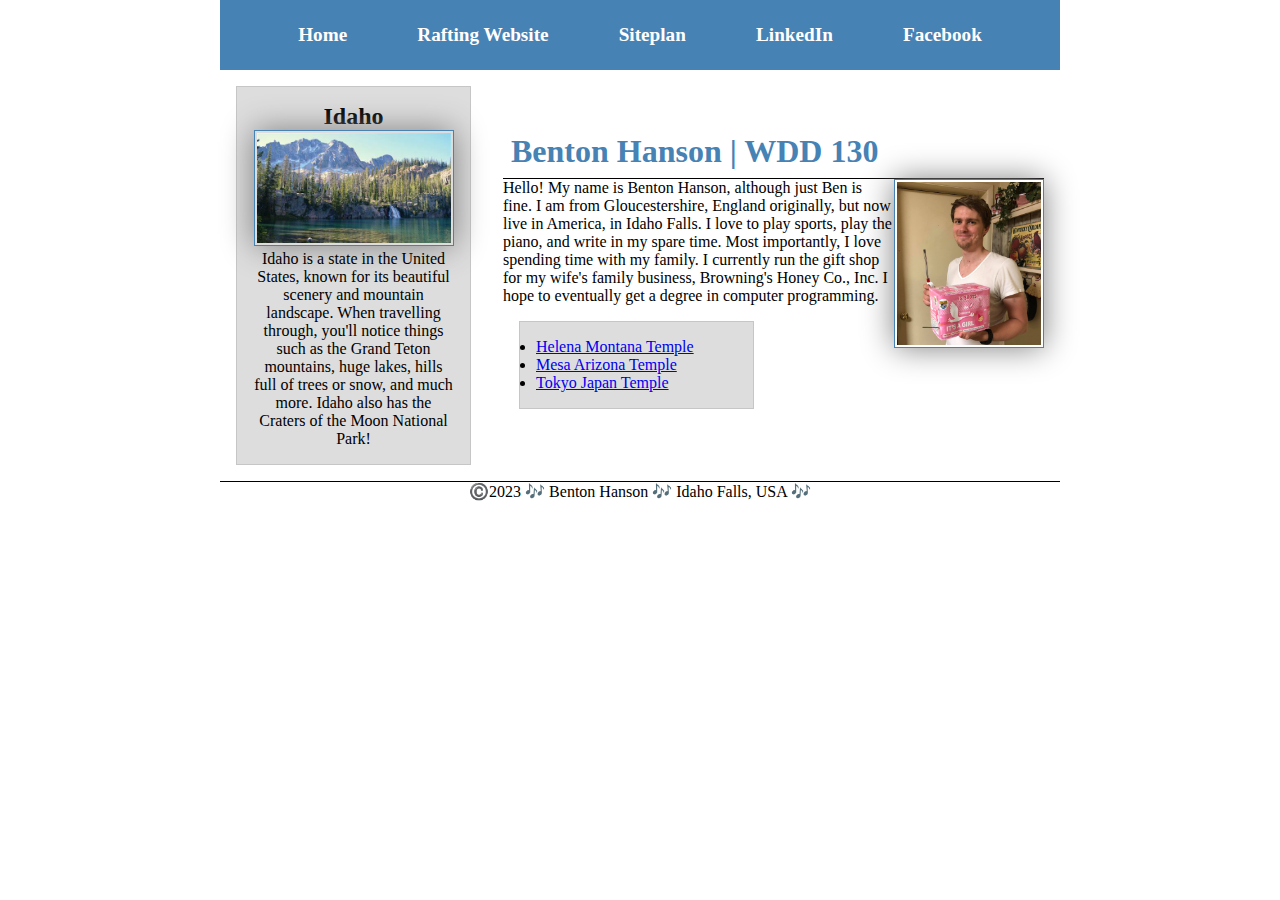
<file: index.html>
<!DOCTYPE html>
<html lang="en-US">
    <head>
        <link rel="stylesheet" href="styles/styles.css">
        <meta charset="utf-8">
        <meta name="viewport" content="width=device-width , initial-scale=1.0">
        <meta name="description" content="The purpose of this webpage is to learn how to code using html in a Wed Fundamentals (WDD130) class. My name is Benton Hanson, and I will add to and improve this website as I progress through the semester.">
        <meta name="author" content="Benton Hanson">
        <title>Benton Hanson | WDD 130</title>
    </head>
    <body>
        <header>
            <nav>
                <a href="#">Home</a>
                <a href="wwr/">Rafting Website</a>
                <a href="wwr/site-plan-rafting.html">Siteplan</a>
                <a href="https://linkedin.com">LinkedIn</a>
                <a href="https://facebook.com">Facebook</a>
            </nav>
        </header>
        <div class="grid">
            <main>
                <h1>Benton Hanson | WDD 130</h1>
                <img src="images/profile.jpg" alt="Hello! My name is Benton Hanson!" width="200">
                <p>Hello! My name is Benton Hanson, although just Ben is fine. I am from Gloucestershire, England originally, but now live in America, in Idaho Falls. I love to play sports, play the piano, and write in my spare time. Most importantly, I love spending time with my family. I currently run the gift shop for my wife's family business, Browning's Honey Co., Inc. I hope to eventually get a degree in computer programming.</p>
                <ul class="box">
                    <li><a href="https://www.churchofjesuschrist.org/temples/details/helena-montana-temple" target="_blank">Helena Montana Temple</a></li>
                    <li><a href="https://www.churchofjesuschrist.org/temples/details/mesa-arizona-temple" target="_blank">Mesa Arizona Temple</a></li>
                    <li><a href="https://www.churchofjesuschrist.org/temples/details/tokyo-japan-temple" target="_blank">Tokyo Japan Temple</a></li>
                </ul>
            </main>
            <aside class="box">
                <h2>Idaho</h2>
                <img src="images/idaho.jpg" alt="Idaho Mountains">
                <p>Idaho is a state in the United States, known for its beautiful scenery and mountain landscape. When travelling through, you'll notice things such as the Grand Teton mountains, huge lakes, hills full of trees or snow, and much more. Idaho also has the Craters of the Moon National Park! </p>
            </aside>
        </div>
        <footer>
            <p>©️2023 🎶 Benton Hanson 🎶 Idaho Falls, USA 🎶</p>
        </footer>
    </body>
    <!-- Last Modified 05/04/2023 -->
</html>
</file>
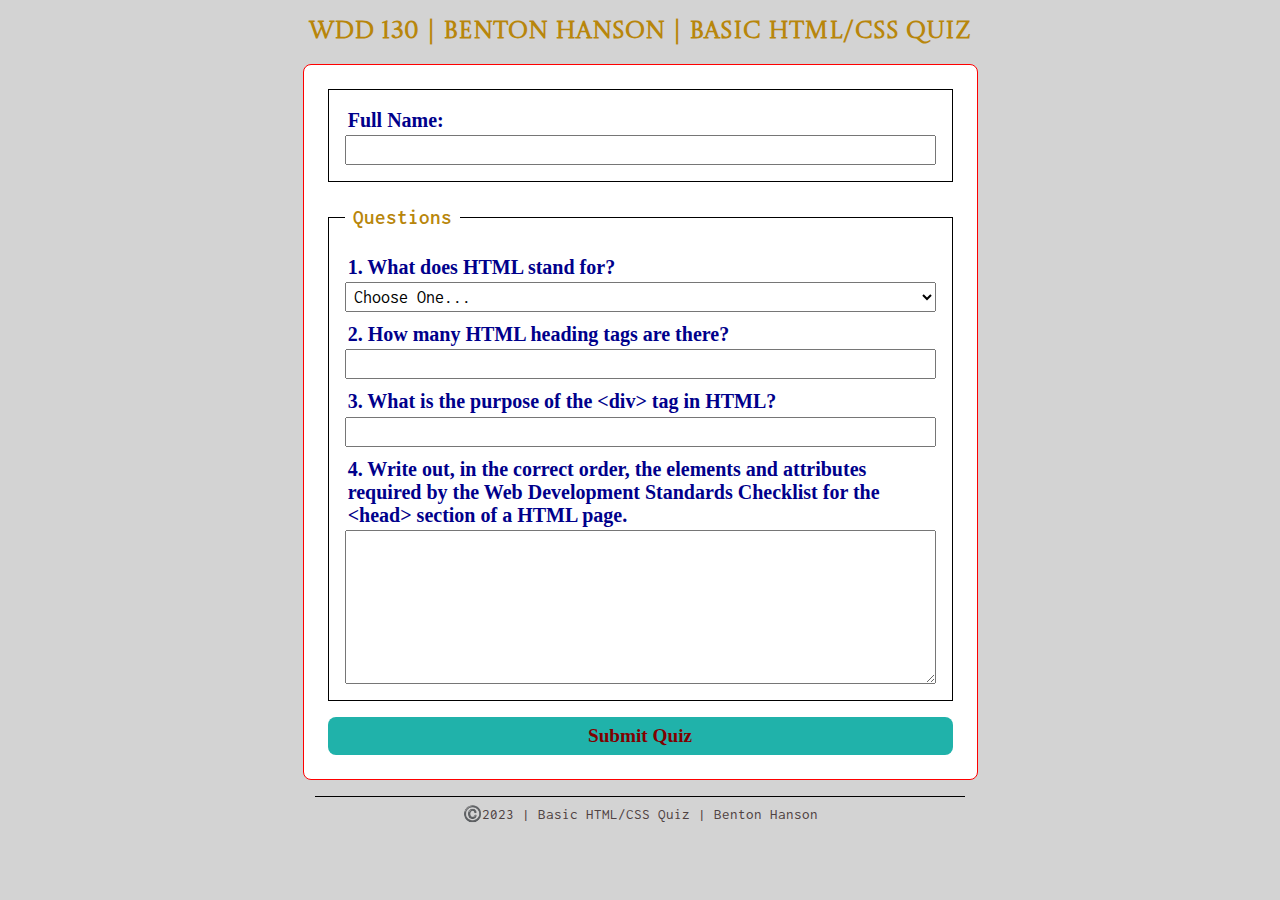
<file: quiz.html>
<!DOCTYPE html>
<html lang="en-us">
<head>
    <meta charset="utf-8">
    <meta name="viewport" content="width=device-width, inital-scale=1">
    <meta name="description" content="This is a webpage for a very basic HTML/CSS quiz.">
    <meta name="author" content="Benton Hanson">
    <link rel="stylesheet" href="styles/quiz.css">
    <title>WDD 130 | Basic CSS/HTML Quiz</title>
</head>
<body>
    <header>
        <h1>WDD 130 | Benton Hanson | Basic HTML/CSS Quiz</h1>
    </header>
    <main>
        <form>
            <fieldset>
                <div class="quiz item1">
                <label for="fullname">Full Name:</label>
                <input type="text" id="fullname" name="fullname">
                </div>
            </fieldset>
            <fieldset>
                <legend>Questions</legend>
                <div class="quiz item2">
                    <label for="q1">1. What does HTML stand for?</label>
                    <select id="q1" name="q1">
                        <option value="" selected disabled>Choose One...</option>
                        <option value="hypertextmachlang">Hypertext Machine Language</option>
                        <option value="hypertextlinkmarklang">Hypertext Links Markup Language</option>
                        <option value="hypertextmarklang">Hypertext Markup Language</option>
                        <option value="highmachlang">Hightext Machine Language</option>
                        <option value="hyperlinktranmachlang">Hyperlink Translating Machine Language</option>
                    </select>
                </div>
                <div class="quiz item3">
                    <label for="q2">2. How many HTML heading tags are there?</label>
                    <input type="number" id="q2" name="q2">
                </div>
                <div class="quiz item5">
                    <label for="q3">3. What is the purpose of the &lt;div&gt; tag in HTML?</label>
                    <input type="text" id="q3" name="q3">
                </div>
                <div class="quiz item4">
                    <label for="q4">4. Write out, in the correct order, the elements and attributes required by the Web Development Standards Checklist for the &lt;head&gt; section of a HTML page.</label>
                    <textarea id="q4" name="q4" rows="8"></textarea>
                </div>
            </fieldset>
            <button type="submit">Submit Quiz</button>
        </form>
    </main>
    <footer>
        <p>©️2023 | Basic HTML/CSS Quiz | Benton Hanson</p>
    </footer>
</body>
</html>
</file>
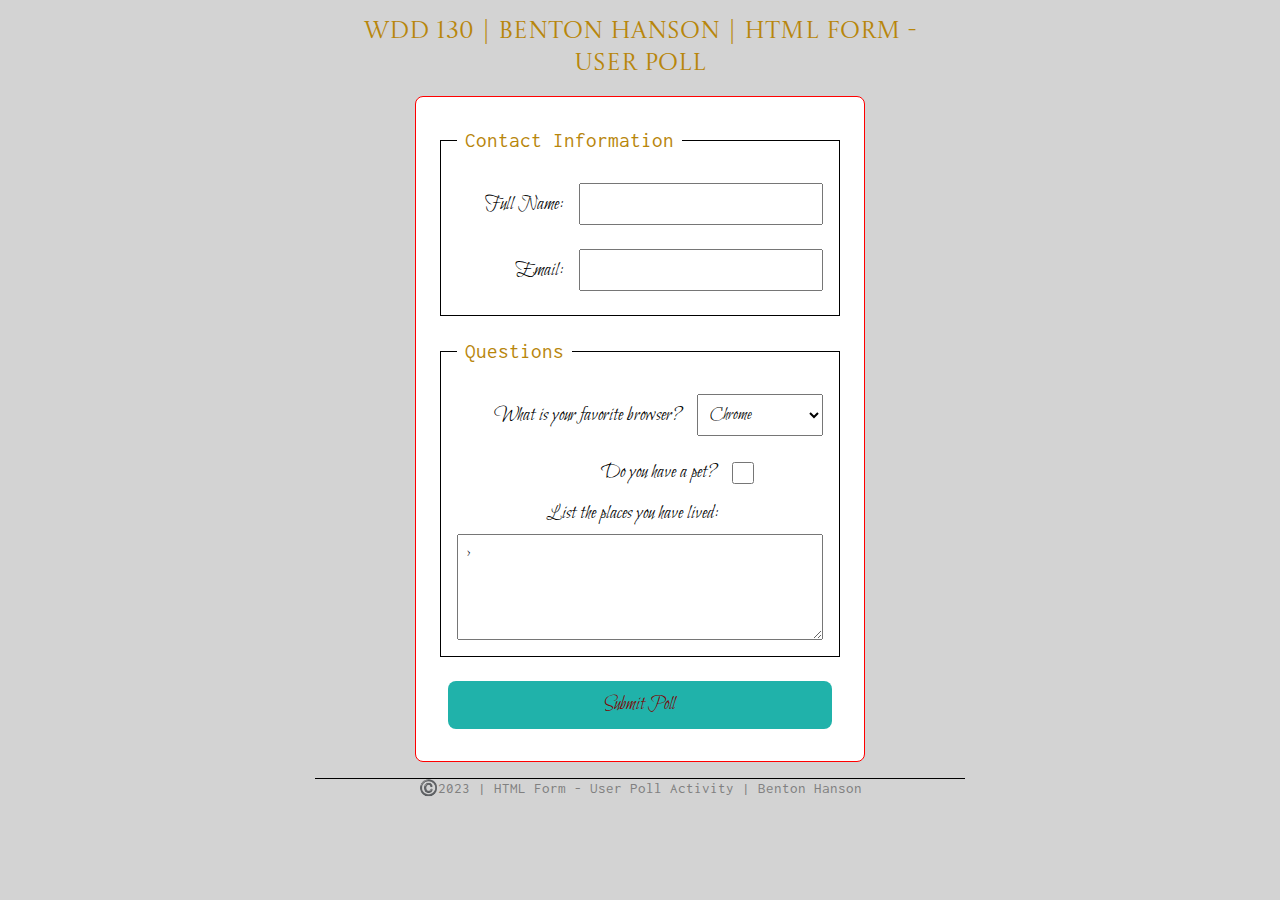
<file: week05/poll-form.html>
<!DOCTYPE html>
<html lang="en-us">
<head>
    <meta charset="utf-8">
    <meta name="viewport" content="width=device-width, inital-scale=1">
    <link rel="stylesheet" href="styles/poll-form.css">
    <title>WDD 130 | HTML Form - User Poll</title>
</head>
<body>
<header>
    <h1>WDD 130 | Benton Hanson | HTML Form - User Poll</h1>
</header>
<main>
    <form>
        <fieldset>
            <legend>Contact Information</legend>
            <div class="form-item column2">
            <label for=fullname">Full Name:</label>
            <input type="text" id="fullname" name="fullname">
            </div>
            <div class="form-item column2">
            <label for="useremail">Email:</label>
            <input type="email" id="useremail" name="useremail">
            </div>
        </fieldset>
        <fieldset>
            <legend>Questions</legend>
            <div class="form-item column1">
            <label for="browser">What is your favorite browser?</label>
            <select id="browser" name="browser">
                <option value="chrome">Chrome</option>
                <option value="firefox">Firefox</option>
                <option value="safari">Safari</option>
                <option value="edge">Microsoft Edge</option>
                <option value="brave">Brave</option>
                <option value="other">Other</option>
            </select>
            </div>
            <div class="form-item column1">
            <label for="pet">Do you have a pet?</label>
            <input type="checkbox" id="pet" name="pet">
            </div>
            <label class="places" for="feedback">List the places you have lived:</label>
            <textarea id="feedback" name="feedback" rows="4" placeholder="United States, United Kingdom, Japan, Germany, Madagascar">></textarea>
        </fieldset>
        <button type="submit">Submit Poll</button>
    </form>
</main>
<footer>
    <p>©️2023 | HTML Form - User Poll Activity | Benton Hanson</p>
</footer>
</body>
</html>
</file>
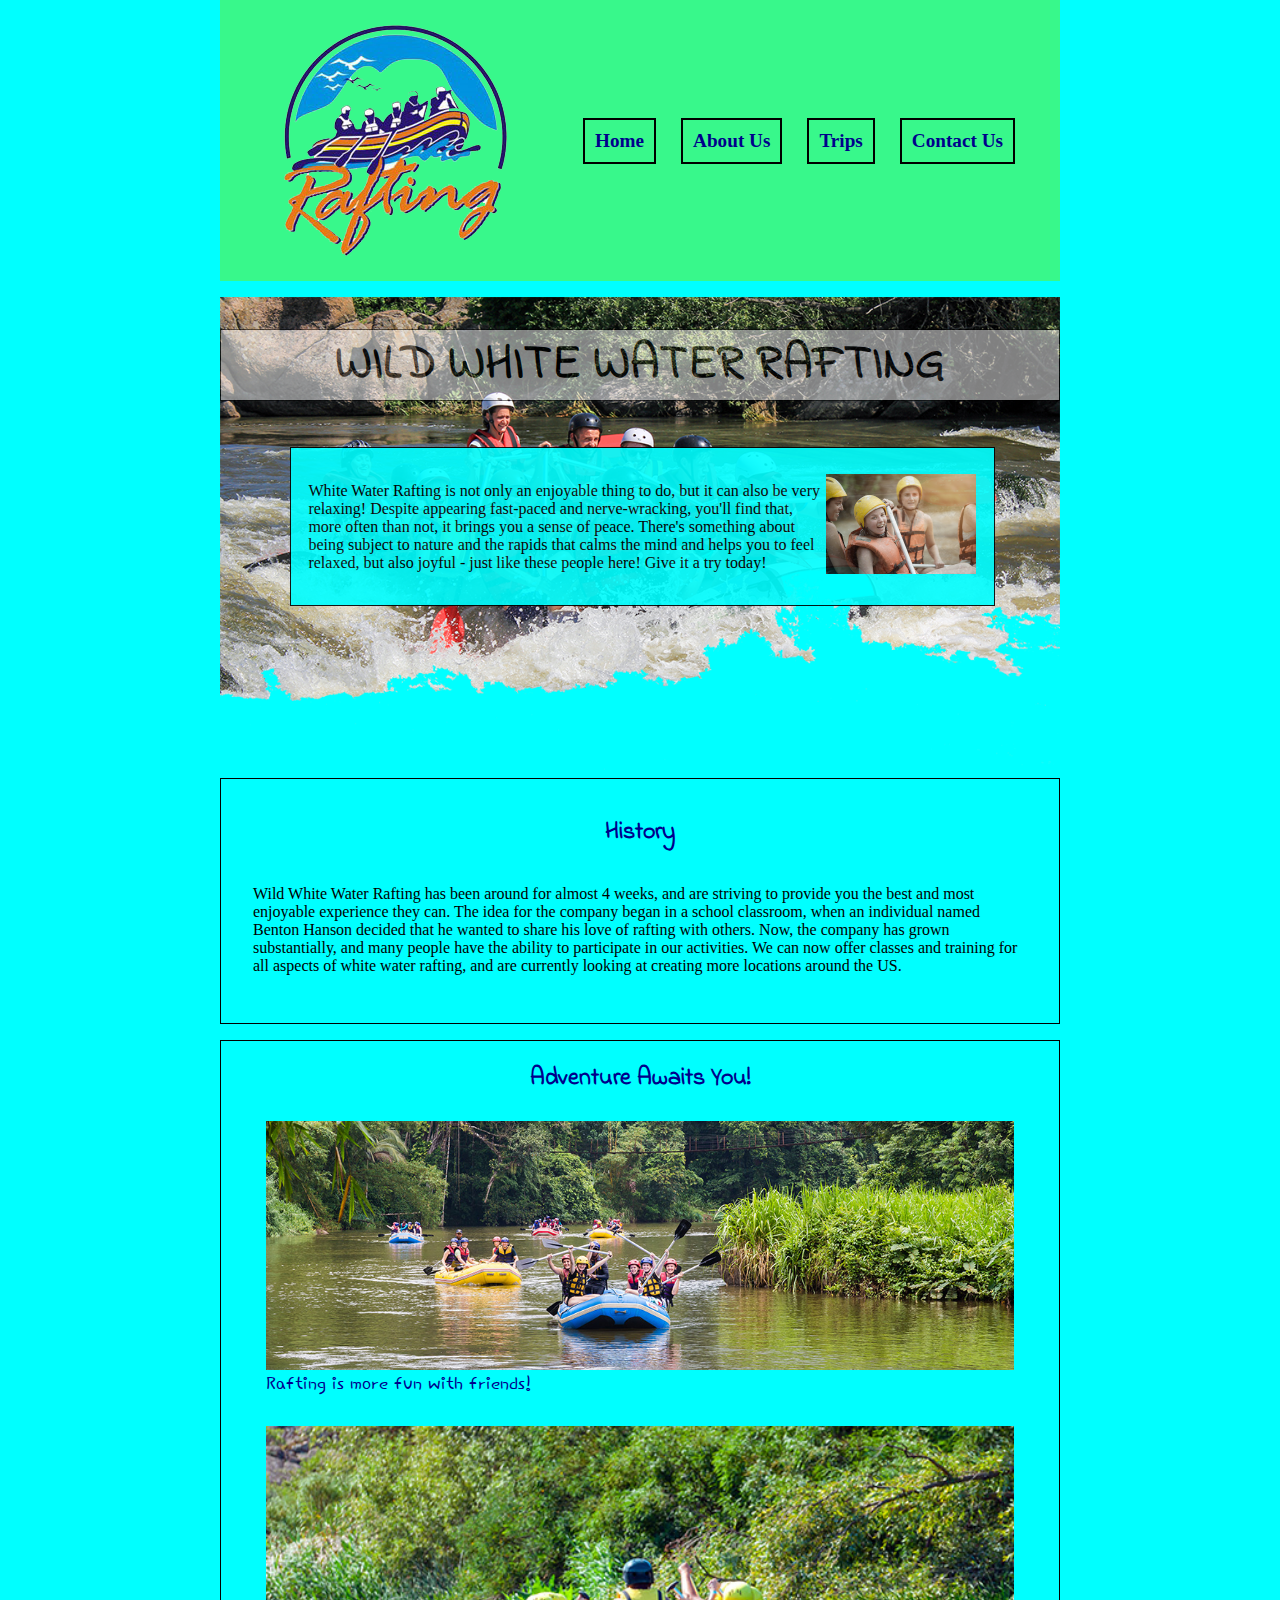
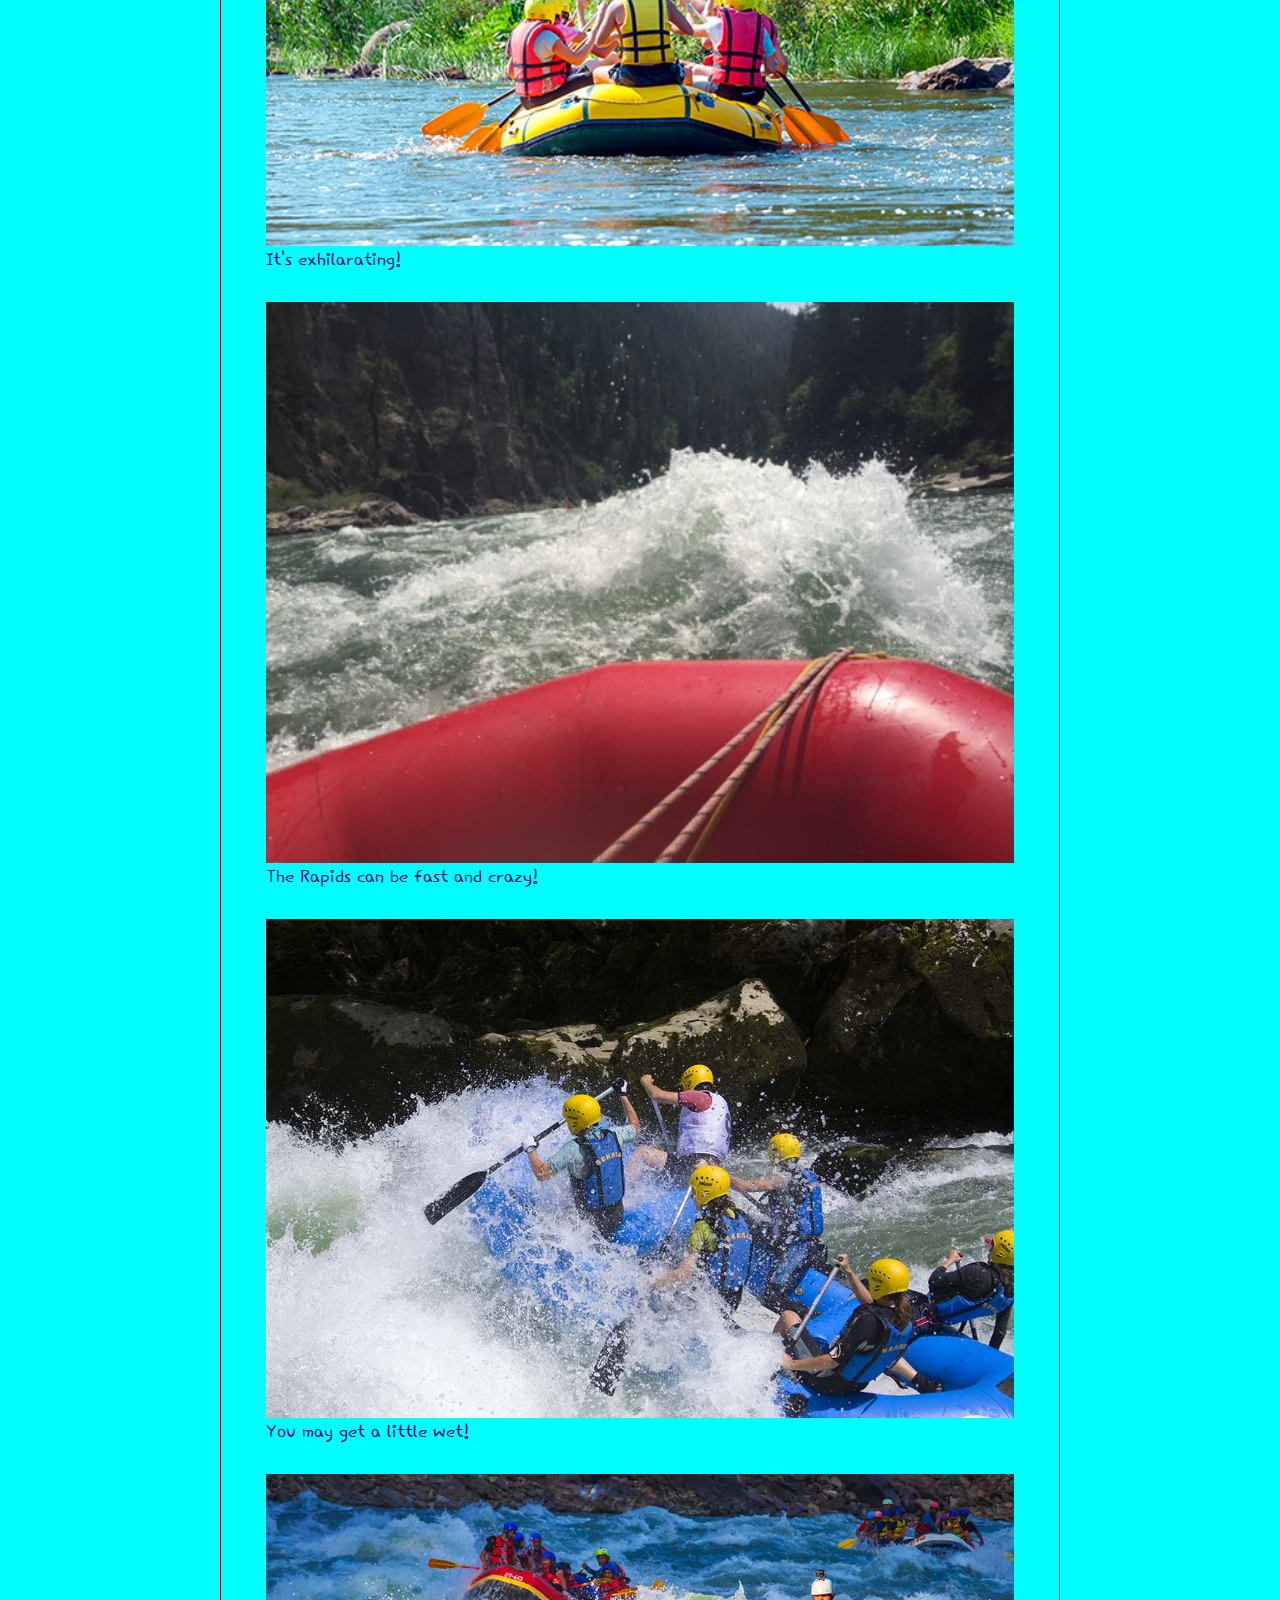
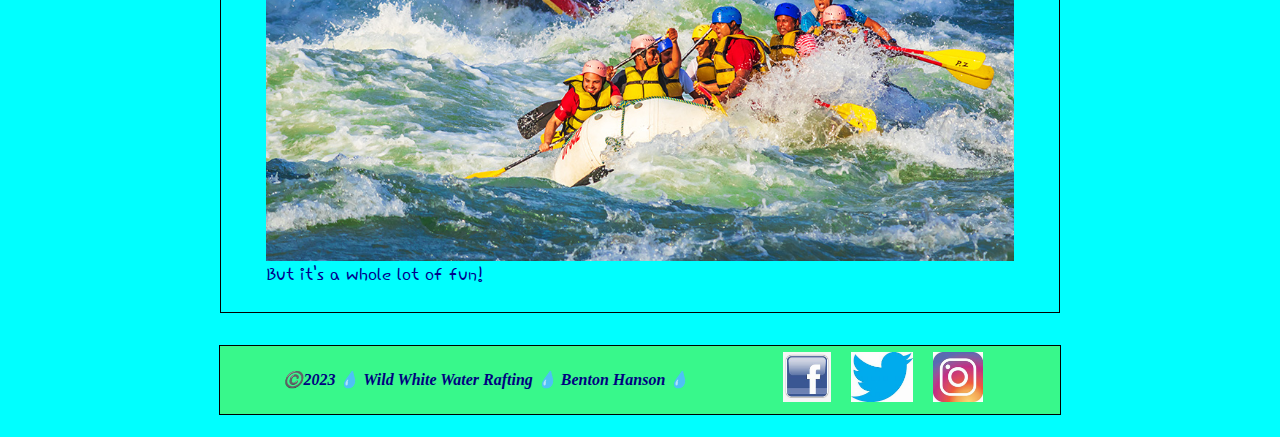
<file: wwr/about.html>
<!DOCTYPE html>
<html lang="en-US">
    <head>
        <link rel="stylesheet" href="styles/rafting.css">       
        <meta charset="utf-8">
        <meta name="viewport" content="width=device-width">
        <meta name="description" content="About Us page">
        <meta name="author" content="Benton Hanson">
        <title>Wild White Water Rafting | About Us</title>
    </head>
    <body>
        <header>
            <img src="images/raftinglogo.png" alt="Logo">
            <nav>
                <a href="https://bentonah.github.io/wdd130/wwr/index.html">Home</a>
                <a href="https://bentonah.github.io/wdd130/wwr/about.html">About Us</a>
                <a href="https://bentonah.github.io/wdd130/wwr/trips.html">Trips</a>
                <a href="https://bentonah.github.io/wdd130/wwr/contact.html">Contact Us</a>
            </nav>
        </header>
        <main>
            <div class="hero">
                <img src="images/rafthero.png" alt="WWR Hero IMG">
                <h1>WILD WHITE WATER RAFTING</h1>
            <article>
                <img src="images/happy.png" alt="Happy Client">
                <p>White Water Rafting is not only an enjoyable thing to do, but it can also be very relaxing! Despite appearing fast-paced and nerve-wracking, you'll find that, more often than not, it brings you a sense of peace. There's something about being subject to nature and the rapids that calms the mind and helps you to feel relaxed, but also joyful - just like these people here! Give it a try today!</p>
            </article>
            </div>
            <section class="history">
                <h2>History</h2>
                <p>Wild White Water Rafting has been around for almost 4 weeks, and are striving to provide you the best and most enjoyable experience they can. The idea for the company began in a school classroom, when an individual named Benton Hanson decided that he wanted to share his love of rafting with others. Now, the company has grown substantially, and many people have the ability to participate in our activities. We can now offer classes and training for all aspects of white water rafting, and are currently looking at creating more locations around the US.</p>
            </section>
            <section class="adventure">
                <h2>Adventure Awaits You!</h2>
                <section class="advimg">
                    <figure>
                        <img src="images/raft1.jpg" alt="Rafting Image 1">
                        <figcaption>Rafting is more fun with friends!</figcaption>
                    </figure>
                    <figure>
                        <img src="images/raft2.jpg" alt="Rafting Image 2">
                        <figcaption>It's exhilarating!</figcaption>
                    </figure>
                    <figure>
                        <img src="images/raft3.jpg" alt="Rafting Image 3">
                        <figcaption>The Rapids can be fast and crazy!</figcaption>
                    </figure>
                    <figure>
                        <img src="images/raft4.jpg" alt="Rafting Image 4">
                        <figcaption>You may get a little wet!</figcaption>
                    </figure>
                    <figure>
                        <img src="images/raft5.jpg" alt="Rafting Image 5">
                        <figcaption>But it's a whole lot of fun!</figcaption>
                    </figure>
                </section>
            </section>
        </main>
        <footer>
            <p>©️2023 💧 Wild White Water Rafting 💧 Benton Hanson 💧</p>
            <nav class="social">
                <a href="https://facebook.com">
                    <img src="images/fb.jpg" alt="Facebook">
                </a>
                <a href="https://twitter.com">
                    <img src="images/tw.jpg" alt="Twitter">
                </a>
                <a href="https://instagram.com">
                    <img src="images/ig.jpg" alt="Instagram">
                </a>
            </nav>
        </footer>
    </body>
</html>
</file>
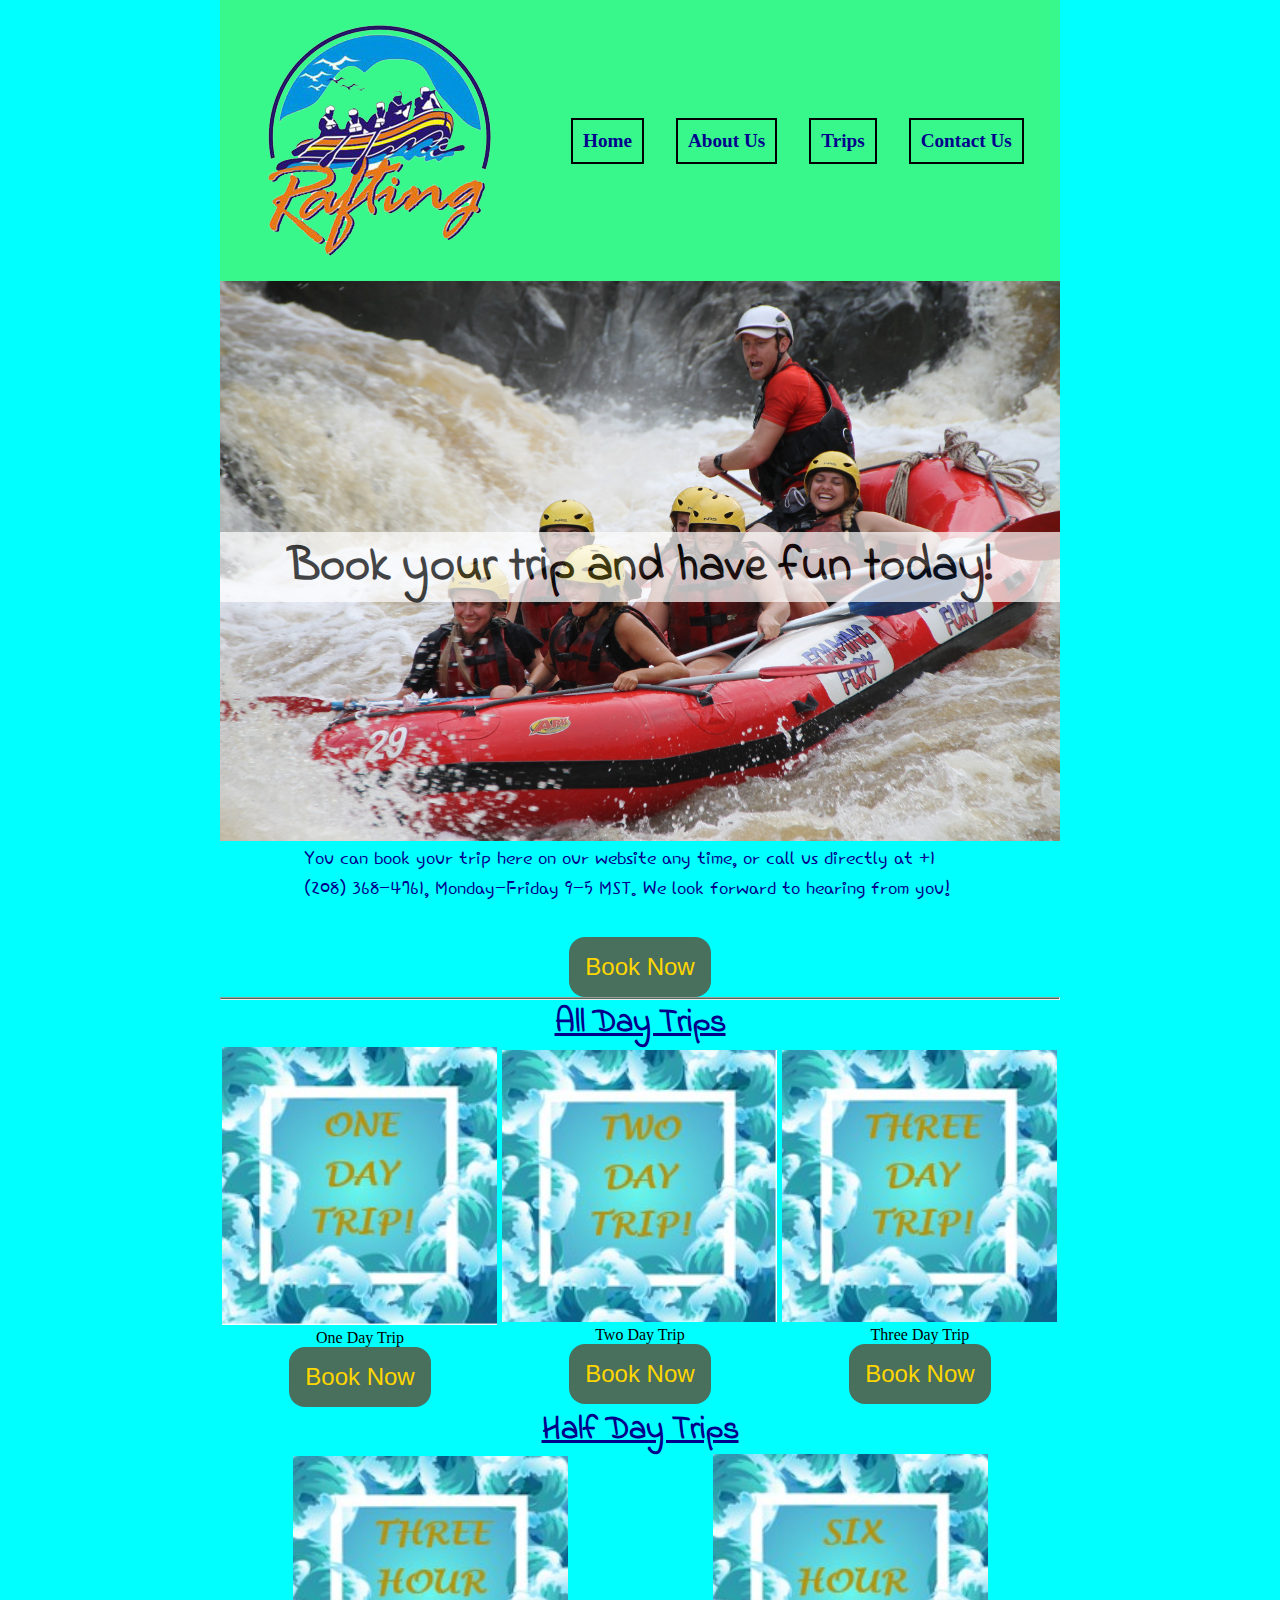
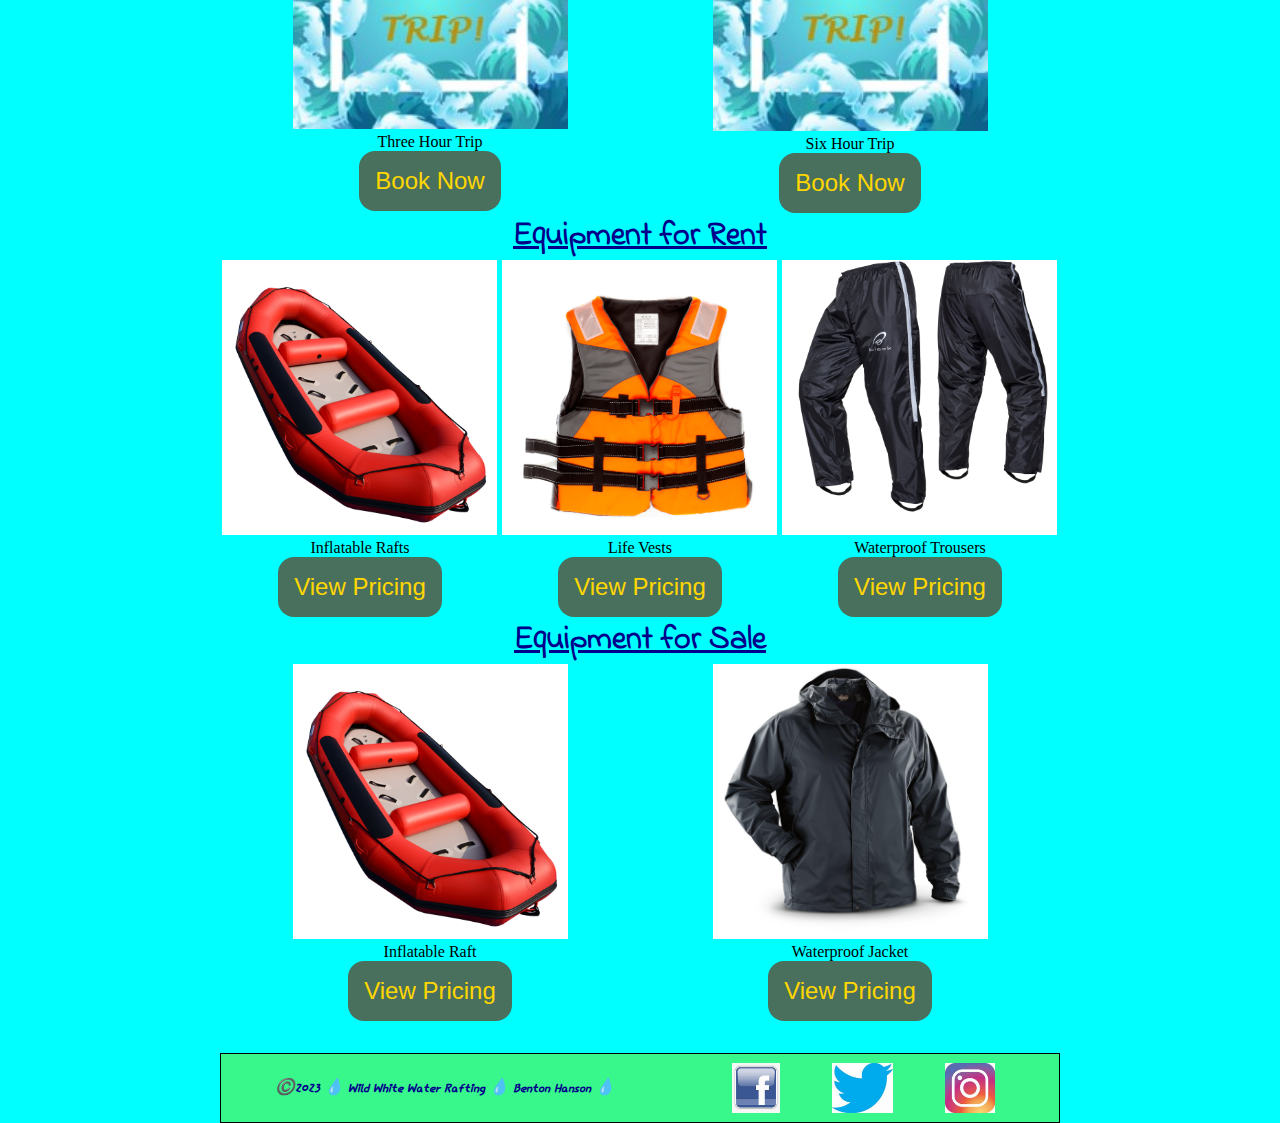
<file: wwr/trips.html>
<!DOCTYPE html>
<html lang="en-US">
  <head>
    <link rel="stylesheet" href="styles/trips.css" >
    <meta charset="utf-8">
    <meta name="viewport" content="width=device-width">
    <title>Rafting Site Trips Page | Ben Hanson</title>
    <meta name="description" content="Wild White Water Rafting Company Trips Page.">
    <meta name="author" content="Ben Hanson">
  </head>
  <body>
      <header>
            <img src="images/raftinglogo.png" alt="Rafting Site Logo">
            <nav>
                <a href="https://bentonah.github.io/wdd130/wwr/index.html">Home</a>
                <a href="https://bentonah.github.io/wdd130/wwr/about.html">About Us</a>
                <a href="https://bentonah.github.io/wdd130/wwr/trips.html">Trips</a>
                <a href="https://bentonah.github.io/wdd130/wwr/contact.html">Contact Us</a>
            </nav>
      </header>
      <main>
            <section class="booknow">
                    <div class="booktoday">
                        <img src="images/tripsbackground.jpg" alt="Background rafting image">
                        <h1>Book your trip and have fun today!</h1>
                    </div>
                    <div class="bookinfo">
                        <p>
                            You can book your trip here on our website any time, or call us directly at +1 (208) 368-4761, Monday-Friday 9-5 MST. We look forward to hearing from you!
                        </p>
                    </div>
                    <button type="submit" name="bookings" id="bookings">Book Now</button>
            </section>
            <hr>
            <section class="trips">
                <h2>All Day Trips</h2>
                <div class="longtrips">
                    <div class="trip1">
                        <figure>
                            <img src="images/trip1.jpg" alt="Rafting image 1">
                            <figcaption>One Day Trip</figcaption>
                        </figure>
                        <button type="submit" name="submit1" id="submit1">Book Now</button>
                    </div>
                    <div class="trip2">
                        <figure>
                            <img src="images/trip2.jpg" alt="Rafting image 2">
                            <figcaption>Two Day Trip</figcaption>
                        </figure>
                        <button type="submit" name="submit2" id="submit2">Book Now</button>
                    </div>
                    <div class="trip3">
                        <figure>
                            <img src="images/trip3.jpg" alt="Rafting image 3">
                            <figcaption>Three Day Trip</figcaption>
                        </figure>
                        <button type="submit" name="submit3" id="submit3">Book Now</button>
                    </div>
                </div>
                <h2>Half Day Trips</h2>
                <div class="shorttrips">
                    <div class="trip4">
                        <figure>
                        <img src="images/trip4.jpg" alt="Rafting image 4">
                        <figcaption>Three Hour Trip</figcaption>
                        </figure>
                        <button type="submit" name="submit4" id="submit4">Book Now</button>
                    </div>
                    <div class="trip5">
                        <figure>
                        <img src="images/trip5.jpg" alt="Rafting image 5">
                        <figcaption>Six Hour Trip</figcaption>
                        </figure>
                        <button type="submit" name="submit5" id="submit5">Book Now</button>
                    </div>
                </div>
            </section>
            <section class="equip">
                <h2>Equipment for Rent</h2>
                <div class="rental">
                    <div class="equip1">
                        <figure>
                            <img src="images/equip4.jpg" alt="Rafting image 1">
                            <figcaption>Inflatable Rafts</figcaption>
                        </figure>
                        <button type="submit" name="submit6" id="submit6">View Pricing</button>
                    </div>
                    <div class="equip2">
                        <figure>
                            <img src="images/equip2.jpg" alt="Rafting image 2">
                            <figcaption>Life Vests</figcaption>
                        </figure>
                        <button type="submit" name="submit7" id="submit7">View Pricing</button>
                    </div>
                    <div class="equip3">
                        <figure>
                            <img src="images/equip3.jpg" alt="Rafting image 3">
                            <figcaption>Waterproof Trousers</figcaption>
                        </figure>
                        <button type="submit" name="submit8" id="submit8">View Pricing</button>
                    </div>
                </div>
                <h2>Equipment for Sale</h2>
                <div class="sale">
                    <div class="equip4">
                        <figure>
                        <img src="images/equip4.jpg" alt="Rafting image 4">
                        <figcaption>Inflatable Raft</figcaption>
                        </figure>
                        <button type="submit" name="submit9" id="submit9">View Pricing</button>
                    </div>
                    <div class="equip5">
                        <figure>
                        <img src="images/equip5.jpg" alt="Rafting image 5">
                        <figcaption>Waterproof Jacket</figcaption>
                        </figure>
                        <button type="submit" name="submit0" id="submit0">View Pricing</button>
                    </div>
                </div>
            </section>
      </main>
      <footer>
        <p>©️2023 💧 Wild White Water Rafting 💧 Benton Hanson 💧</p>
        <nav class="social">
            <a href="https://facebook.com">
                <img src="images/fb.jpg" alt="Facebook">
            </a>
            <a href="https://twitter.com">
                <img src="images/tw.jpg" alt="Twitter">
            </a>
            <a href="https://instagram.com">
                <img src="images/ig.jpg" alt="Instagram">
            </a>
        </nav>
    </footer>
  </body>
</html>
</file>
<file: styles/styles.css>
* {
    margin: 0;
    padding: 0;
    box-sizing: border-box;
}

nav {
    background-color: steelblue;
    padding: 1rem;
    display: flex;
    justify-content: space-evenly;
    align-items: center;
}

nav a {
    display: block;
    padding:0.5rem;
    text-decoration: none;
    font-size: 1.2rem;
    font-weight: 700;
    color: #fff;
}

h1 {
    color: steelblue;
    border-bottom: 1px solid #000;
    padding: 0.5rem;
}

img {
    width: 150px;
    height: auto;
    border: 1px solid steelblue;
    padding: 2px;
    box-shadow: 0 0 30px gray;
}

p {
    padding: 10px;
}

main {
    max-width: 840px;
    grid-column: 2/3;
    margin: 1rem;
}

aside {
    text-align: center;
    width: 20rem;
    position: relative;
    grid-column: 1/2;
    grid-row: 1/2;
}

aside img {
    width: 200px;
    height: auto;
}

main img {
    width: 150px;
    height: auto;
    float: right;
}

p { padding: 0;}

footer {
    margin-top: 1em;
    border-top: 1px solid black;
    text-align: center;
}

/* Class Selectors */

.box {
    margin: 1rem;
    border: 1px solid rgba(0,0,0,0.1);
    padding: 1rem;
    background-color: #ddd;
    color: #000;
    height: auto;
    width: 235px;
}

header, .grid, footer {
    max-width: 840px;
    margin: 0 auto;
}

.grid {
    display: grid;
    align-items: center;
}

comment {
    font-size: 12px;
}
</file>
<file: styles/quiz.css>
@import url('https://fonts.googleapis.com/css?family=Inconsolata&display=swap');
@import url('https://fonts.googleapis.com/css?family=Castoro+Titling&display=swap');
* {
    margin: 0;
    padding: 0;
    box-sizing: border-box;
}

body {
    font-family: 'Inconsolata', display;
    font-size: 1.2rem;
    color: #00008b;
    background: #d3d3d3;
}

header {
    margin: 0 auto;
    width: 700px;
}

h1 {
    margin: 1rem;
    font-size: 1.5rem;
    color: #b8860b;
    text-align: center;
    font-weight: 700;
    font-family: 'Castoro Titling', display;
}

form {
    width: 675px;
    margin: 0 auto;
    padding: 1rem;
    border: 1px solid #ff0000;
    border-radius: 0.5rem;
    background-color: #fff;
    display: grid;
}

fieldset {
    display: grid;
    grid-gap: 0.5rem;
    margin: 0.5rem;
    border: 1px solid #000;
    padding: 1rem;
}

legend {
    padding: 0.5rem;
    color: #b8860b;
    font-size: 1.3rem;
    font-weight: 600;
}

label, button {
    font-family: 'Times New Roman', sans-serif;
    color: #00008b;
    font-weight: 600;
    font-size: 1.25rem;
}

input, select, textarea {
    font-family: 'inconsolata', display;
    color: #000;
    font-weight: 400;
    font-size: 1rem;
}

label {
    text-align: left;
    padding: 0.2rem;
}

input, select, textarea {
    padding: 0.25rem;
    font-size: 1.1rem;
}

button {
    margin: 0.5rem;
    background-color: #20b2aa;
    color: #800000;
    border: none;
    border-radius: 0.5rem;
    padding: 0.5rem;
    font-size: 1.2rem;
}

button:hover {
    background-color: #2e8b57;
}

footer {
    margin: 1rem auto 0;
    width: 650px;
    text-align: center;
    border-top: 1px solid #000;
    font-size: 0.8em;
    color: #4e4141;
    padding: 0.5rem;
}

.quiz {
    display: grid;
    align-items: center;
}
</file>
<file: week05/styles/poll-form.css>
@import url('https://fonts.googleapis.com/css?family=Inconsolata&display=swap');
@import url('https://fonts.googleapis.com/css?family=Castoro+Titling&display=swap');
@import url('https://fonts.googleapis.com/css?family=Bilbo+Swash+Caps&display=swap');
* {
    margin: 0;
    padding: 0;
    box-sizing: border-box;
}

body {
    font-family: 'Inconsolata', display;
    font-size: 1.2rem;
    color: #00008b;
    background: #d3d3d3;
}

header {
    margin: 0 auto;
    width: 650px;
}

h1 {
    margin: 1rem;
    font-size: 1.5rem;
    color: #b8860b;
    text-align: center;
    font-weight: 400;
    font-family: 'Castoro Titling', display;
}

form {
    width: 450px;
    margin: 0 auto;
    padding: 1rem;
    border: 1px solid #ff0000;
    border-radius: 0.5rem;
    background-color: #fff;
    display: grid;
}

fieldset {
    display: grid;
    grid-gap: 0.5rem;
    margin: 0.5rem;
    border: 1px solid #000;
    padding: 1rem;
}

legend {
    padding: 0.5rem;
    color: #b8860b;
    font-size: 1.3rem;
}

label, input, button, select, textarea {
    font-family: 'Bilbo Swash Caps', handwriting;
    color: #000;
    font-weight: 500;
    font-size: 1.25rem;
}

label {
    text-align: right;
    padding-right: 1rem;
}

input, select, textarea {
    padding: 0.5rem;
    font-size: 1.1rem;
}

input[type="checkbox"] {
    width: 22px;
    height: 22px;
    vertical-align: bottom;
}

button {
    margin: 1rem;
    background-color: #20b2aa;
    color: #800000;
    border: none;
    border-radius: 0.5rem;
    padding: 0.75rem;
    font-size: 1.2rem;
}

button:hover {
    background-color: #2e8b57;
}

footer {
    margin: 1rem auto 0;
    width: 650px;
    text-align: center;
    border-top: 1px solid #000;
    font-size: 0.8em;
    color: #808080;
}

.form-item {
    display: grid;
    align-items: center;
}

.column1 {
    grid-template-columns: 3fr 1fr;
    margin: 0.5rem 0;
}

.column2 {
    grid-template-columns: 1fr 2fr;
    margin: 0.5rem 0;
}

.places {
    text-align: center;
}
</file>
<file: wwr/styles/rafting.css>
@import url('https://fonts.googleapis.com/css?family=Indie+Flower&display=swap');
@import url('https://fonts.googleapis.com/css?family=Hi+Melody&display=swap');
:root {
    --primary-color: #000;
    --secondary-color: gold;
    --accent1-color: #38f88b;
    --accent2-color: #496f5d;

    --heading-font: 'Indie Flower', handwriting;
    --paragraph-font: 'Hi Melody', handwriting;

    --nav-background-color: cyan;
    --nav-link-color: #00008B;
    --nav-hover-link-color: #00008B;
    --nav-hover-background-color: #87cefa;
 }
header, main, footer, .hero img {
    width: 840px;
    margin: 0 auto;
}
body {
    padding: 20px;
}
body {
    background-color: var(--nav-background-color);
    padding: 0;
    margin: 0;
}
h1 {
    font-family: var(--heading-font);
    color: #000;
    position: absolute;
    text-align: center;
    background: white;
    font-size: 3rem;
	border: 1px solid #000;
    opacity: 0.5;
	padding-left: 5rem;
    padding-right: 5rem;
    top: 0px;
    width: 678px;
}
h2, h3, h4, h5, h6 {
    font-family: var(--heading-font);
    color: var(--nav-link-color);
    display: flex;
    justify-content: center;
}
header {
    background-color: var(--accent1-color);
    display: grid;
    grid-template-columns: 1fr 3fr;
    gap: 20px;
    align-self: center;
    margin-bottom: 1rem;
    padding-top: 1rem;
    padding-bottom: 1rem;
}
header img {
    padding-left: 3rem;
}
p {
    padding: 1rem;
}
.hero {
    position: relative;
}
div img {
    width: 960px;
    height: auto;
}
nav{
    display: flex;
    justify-content: space-evenly;
    align-items: center;
    padding: 20px;
}
nav a {
    color: #000;
    display: block;
    padding: 10px;
    text-decoration: none;
    font-size: 1.2rem;
    font-weight: 700;
    color: var(--nav-link-color);
}
article {
    position: absolute;
    top: 70px;
    right: 150px;
    background: var(--nav-background-color);
    border: 1px solid #000;
    padding: 0.1rem;
    opacity: 0.9;
    top: 150px;
    right: 65px;
    width: 700px;
}
.hero article img {
    float: right;
    width: 150px;
    height: auto;
    padding-top: 1.5rem;
    padding-bottom: 1rem;
    padding-right: 1rem;
}
.history {
    border: 1px solid #000;
    padding: 1rem;
    margin-bottom: 1rem;
}
footer {
    margin-top: 2rem;
	border: 1px solid #000;
	color: navy;
	font-weight: 700;
	font-style: italic;
    display: flex;
    justify-content: space-evenly;
    align-items: center;
    height: 4.25rem;
    background-color: var(--accent1-color);
}
.adventure {
    border: 1px solid #000;
}
.advimg img {
    display: flex;
    flex-direction: row;
    align-items: flex-end;
    justify-content: flex-start;
    width: 100%;
}
.advimg figcaption {
    font-size: 1.5rem;
    font-family: var(--paragraph-font);
    color: var(--nav-link-color)
}
figure {
    flex: 20%;
    padding: 5px;
}
figure img {
    width: 80px;
    height: auto;
    justify-content: flex-start;
}
figcaption {
    font-size: 0.75rem;
}
.social {
    display: flex;
    justify-content: flex-end;
    align-items: center;
}
footer img {
    width: auto;
    height: 50px;
}
header nav a {
    border: 2px solid #000;
}
.contact {
    position: absolute;
    align-items: center;
    top: 253px;
}
.where {
    background: #778899;
    border: 1px solid #000;
	padding: 0.1rem;
    margin-top: 5rem;
    margin-bottom: 1rem;
}
.grid {
    display: grid;
    grid-template-columns: 1fr 1fr;
    font-family: var(--paragraph-font);
    font-size: 1.5rem;
}
.who {
    background: #778899;
    border: 1px solid #000;
	padding: 0.1rem;
    margin-top: 1rem;
    margin-bottom: 1rem;
}
.who figcaption {
    font-size: 1.08rem;
}
.images {
    display: flex;
    flex-direction: row;
    align-items: flex-end;
    justify-content: flex-start;
}
figure img {
    width: 185px;
    height: auto;
    justify-content: flex-start;
}
.fform {
    background: #778899;
    border: 1px solid #000;
	padding: 0.1rem;
    margin-top: 1rem;
    margin-bottom: 1rem;
}
.map {
    padding: 1rem;
}
form {
    width: 650px;
    margin: 0 auto;
    padding: .5rem;
    border: 1px solid #000;
    border-radius: .75rem;
    background-color: #f0e8e8;
    display: grid;
    margin-bottom: 1rem;
}
fieldset {
    display: grid;
    grid-gap: .5rem;
    margin: .75rem;
    padding: 1rem;
    border: .5px solid #000;
}
legend {
    padding: .3rem;
    color:rgb(64, 64, 148);
    font-size: 1.2rem;
}
label {
    text-align: left;
    font-size: 1.2rem;
    padding-right: 1rem;
}
input, select, textarea {
    padding: 0.5rem;
    font-size: 1.1rem;
}
button {
    margin: 1rem;
    background-color: var(--accent1-color);
    color: var(--nav-link-color);
    border: none;
    border-radius: 5rem;
    padding: .75rem;
    font-size: 1.2rem;
}
button:hover {
    background-color: var(--nav-hover-background-color);
}
input[type="checkbox"] {
    width: 22px;
    height: 22px;
}
input[type="radio"] {
    width: 15px;
    height: 15px;
    vertical-align: middle;
}
.column1 {
    grid-template-columns: 3fr 2fr;
    margin: 0.5rem 0;
}
</file>
<file: wwr/styles/trips.css>
@import url('https://fonts.googleapis.com/css?family=Indie+Flower&display=swap');
@import url('https://fonts.googleapis.com/css?family=Hi+Melody&display=swap');
:root {
    --primary-color: #000;
    --secondary-color: gold;
    --accent1-color: #38f88b;
    --accent2-color: #496f5d;

    --heading-font: 'Indie Flower', handwriting;
    --paragraph-font: 'Hi Melody', handwriting;

    --nav-background-color: cyan;
    --nav-link-color: #00008B;
    --nav-hover-link-color: #00008B;
    --nav-hover-background-color: #87cefa;
 }
*, footer, main, body, header {
    max-width: 840px;
	margin: 0 auto;
    padding: 0;
}
body {
    background-color: var(--nav-background-color);
    padding: 0;
    margin: 0;
}
header {
    background-color: var(--accent1-color);
    display: grid;
    align-items: center;
    justify-content: space-around;
    grid-template-columns: 35% 65%;
    padding: 1rem;
    gap: 1em;
}
p {
    display: flex;
    align-items: center;
    color: var(--nav-link-color);
    font-family: var(--paragraph-font);
}
h1 {
    display: flex;
    justify-content: center;
    font-family: var(--heading-font);
    color: var(--primary-color);
    background-color: white;
    font-size: 3rem;
    width: 100%;
    margin-top: 2rem;
    margin-bottom: 2.25rem;
}
h5 {
    display: flex;
    justify-content: center;
    font-family: var(--heading-font);
    color: var(--nav-hover-link-color);
    background-color: var(--accent1-color);
    font-size: 4.25rem;
    font-weight: 900;
    width: 100%;
    margin-top: 0;
    margin-bottom: 0.5rem;
    border-top: 2px solid var(--secondary-color);
    border-bottom: 2px solid var(--secondary-color);
}
.booknow img {
    background-color: var(--secondary-color);
    width: 100%;
    height: auto;
}
.adventure img {
    width: 100%;
    height: auto;
    background-color: var(--nav-hover-background-color);
}
.booknow h1, .adventure h1 {
    position: absolute;
    top: 500px;
    opacity: .7;
}
.bookinfo p {
    display: flex;
    justify-content: center;
    width: 80%;
    padding-bottom: 2rem;
    font-size: 1.55rem;
}
button[id="bookings"] {
    display: flex;
    justify-content: center;
}
hr {
    color: var(--accent2-color);
    background-color: var(--accent2-color);
    height: .1rem;
}
h2 {
    display: flex;
    justify-content: center;
    font-family: var(--heading-font);
    color: var(--nav-link-color);
    font-size: 2rem;
    text-decoration: underline;
}
h3 {
    display: flex;
    align-items: center;
    font-family: var(--heading-font);
    color: var(--nav-link-color);
    font-size: 2em;
    text-decoration: underline;
}
h4 {
    display: flex;
    align-items: center;
    font-family: var(--heading-font);
    color: var(--nav-link-color);
    font-size: 3rem;
    text-decoration: underline;
}
.river2 figcaption {
    padding-bottom: 1rem;
}
.trips img, .equip img {
    width: 275px;
    height: auto;
}
.fun img {
    width: 750px;
    height: auto;
    padding-top: 20px;
}
.longtrips {
    display: grid;
    grid-template-columns: 33.33% 33.33% 33.33%;
    align-items: center;
}
.fun figcaption {
    font-size: 2rem;
    font-family: var(--heading-font);
    font-weight: 900;
    color: var(--nav-link-color);
}
.fun {
    display: grid;
    align-items: center;
}
.rental {
    display: grid;
    grid-template-columns: 33.33% 33.33% 33.33%;
    align-items: center;  
}
.shorttrips {
    display: grid;
    grid-template-columns: 50% 50%;
    align-items: center;
}
.sale {
    display: grid;
    grid-template-columns: 50% 50%;
    align-items: center;   
}
figure {
    display: block;
    text-align: center;
}
nav {
    font-size: 2rem;
    display: flex;
    gap: 2rem;
    justify-content: space-evenly;
}
nav a {
    color: #000;
    display: block;
    padding: 10px;
    text-decoration: none;
    font-size: 1.2rem;
    font-weight: 700;
    color: var(--nav-link-color);
}
header nav a {
    border: 2px solid #000;
}
.socialmedia {
    display: flex;
}
nav a:link, nav a:visited {
    color: var(--nav-link-color);
}
nav a:hover {    
    color: var(--nav-hover-link-color);
    background-color: var(--nav-link-color);
    height: fit-content;
}
footer {
    margin-top: 2rem;
	border: 1px solid #000;
	color: navy;
	font-weight: 700;
	font-style: italic;
    display: flex;
    justify-content: space-evenly;
    align-items: center;
    height: 4.25rem;
    background-color: var(--accent1-color);
}
.social img {
    display: flex;
    justify-content: space-around;
    width: auto;
    height: 50px;
}
button {
    display: flex; 
    justify-content: center;
    background-color: var(--accent2-color);
    color: var(--secondary-color);
    border: none;
    border-radius: 1rem;
    padding: 1rem;
    font-size: 1.5rem;
}
button:hover {
    background-color: var(--accent1-color);
}
</file>
